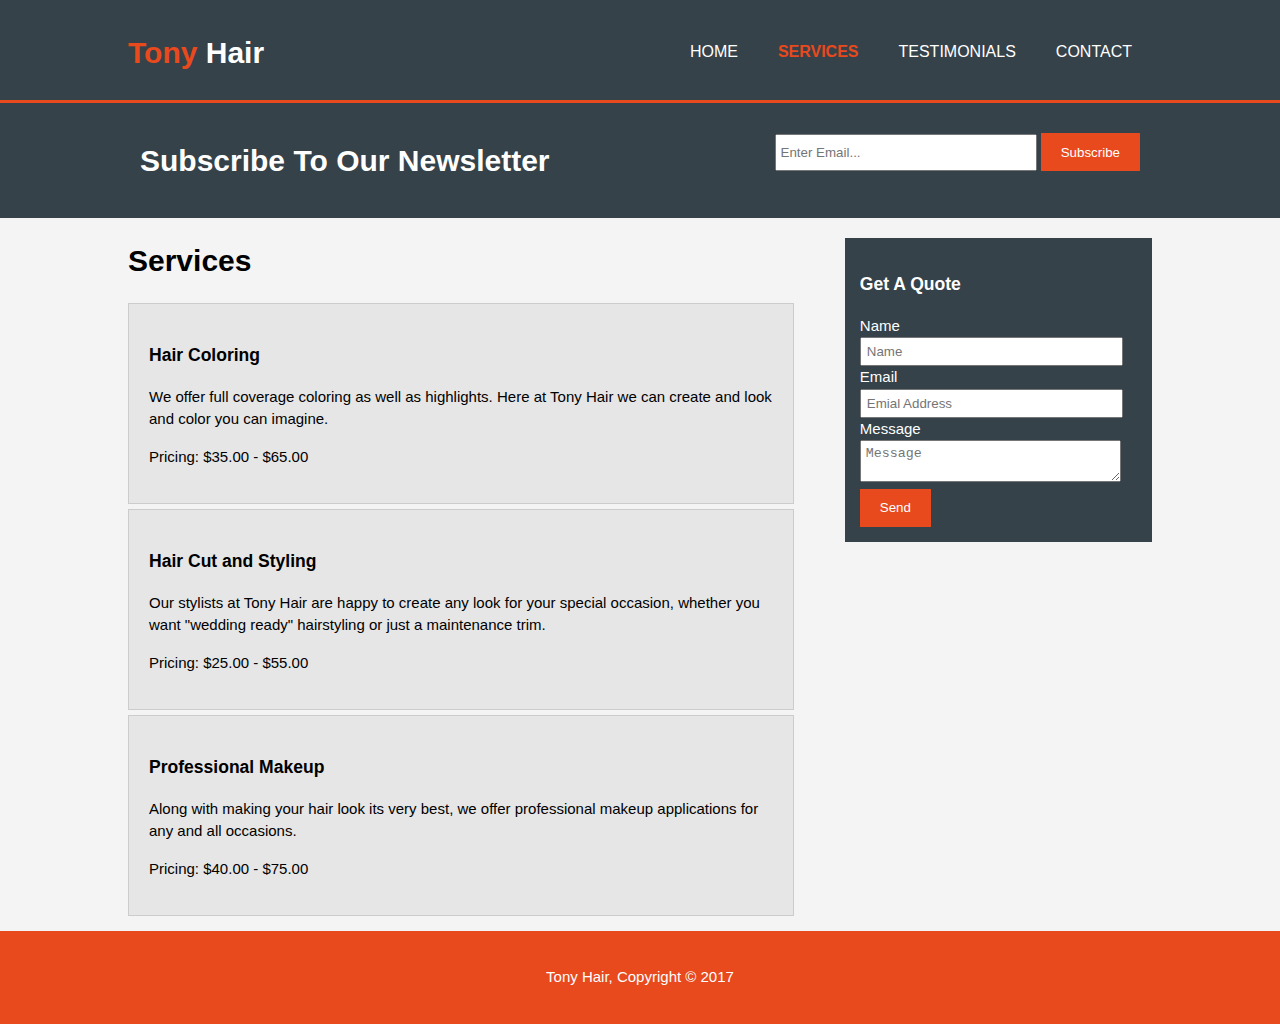
<file: services.html>
<!DOCTYPE html>
<html>
  <head>
    <meta charset="utf-8">
    <meta name="viewport" content="width=device-width">
    <meta name="description" content="Tony Hair">
  	<meta name="author" content="Ashley Wierl">
    <title>Tony Hair | Services</title>
    <link rel="stylesheet" href="./css/style.css">
  </head>
  <body>
    <header>
      <div class="container">
        <div id="branding">
          <h1><span class="highlight">Tony</span> Hair</h1>
        </div>
        <nav>
          <ul>
            <li><a href="index.html">Home</a></li>
            <li class="current"><a href="services.html">Services</a></li>
 	    <li><a href="services.html">Testimonials</a></li>
	    <li><a href="contact.html">Contact</a></li>
          </ul>
        </nav>
      </div>
    </header>

    <section id="newsletter">
      <div class="container">
        <h1>Subscribe To Our Newsletter</h1>
        <form>
          <input type="email" placeholder="Enter Email...">
          <button type="submit" class="button_1">Subscribe</button>
        </form>
      </div>
    </section>

    <section id="main">
      <div class="container">
        <article id="main-col">
          <h1 class="page-title">Services</h1>
          <ul id="services">
            <li>
              <h3>Hair Coloring</h3>
              <p>We offer full coverage coloring as well as highlights. Here at Tony Hair we can create and look and color you can imagine.</p>
						  <p>Pricing: $35.00 - $65.00</p>
            </li>
            <li>
              <h3>Hair Cut and Styling</h3>
              <p>Our stylists at Tony Hair are happy to create any look for your special occasion, whether you want "wedding ready" hairstyling or just a maintenance trim.</p>
						  <p>Pricing: $25.00 - $55.00</p>
            </li>
            <li>
              <h3>Professional Makeup</h3>
              <p>Along with making your hair look its very best, we offer professional makeup applications for any and all occasions.</p>
						  <p>Pricing: $40.00 - $75.00 </p>
            </li>
          </ul>
        </article>

        <aside id="sidebar">
          <div class="dark">
            <h3>Get A Quote</h3>
            <form class="quote">
  						<div>
  							<label>Name</label><br>
  							<input type="text" placeholder="Name">
  						</div>
  						<div>
  							<label>Email</label><br>
  							<input type="email" placeholder="Emial Address">
  						</div>
  						<div>
  							<label>Message</label><br>
  							<textarea placeholder="Message"></textarea>
  						</div>
  						<button class="button_1" type="submit">Send</button>
					</form>
          </div>
        </aside>
      </div>
    </section>

    <footer>
      <p>Tony Hair, Copyright &copy; 2017</p>
    </footer>
  </body>
</html>
</file>
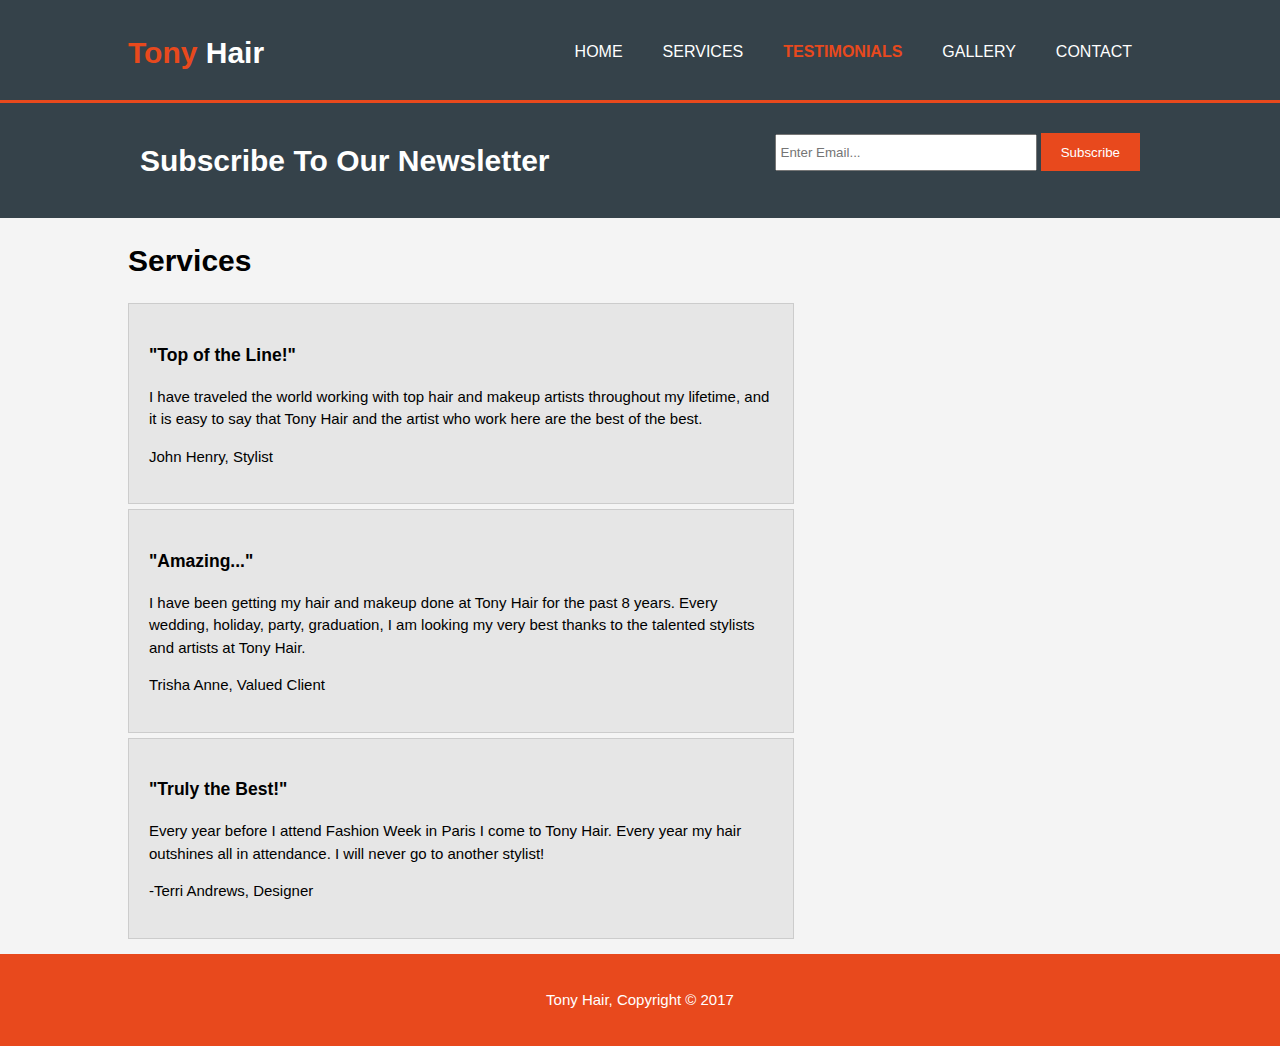
<file: testimonials.html>
<!DOCTYPE html>
<html>
  <head>
    <meta charset="utf-8">
    <meta name="viewport" content="width=device-width">
    <meta name="description" content="Tony Hair">
  	<meta name="author" content="Ashley Wierl">
    <title>Tony Hair | Services</title>
    <link rel="stylesheet" href="./css/style.css">
  </head>
  <body>
    <header>
      <div class="container">
        <div id="branding">
          <h1><span class="highlight">Tony</span> Hair</h1>
        </div>
        <nav>
          <ul>
            <li><a href="index.html">Home</a></li>
            <li><a href="services.html">Services</a></li>
 	    <li class="current"><a href="testimonials.html">Testimonials</a></li>
	    <li><a href="gallery.html">Gallery</a></li>
	    <li><a href="contact.html">Contact</a></li>
          </ul>
        </nav>
      </div>
    </header>

    <section id="newsletter">
      <div class="container">
        <h1>Subscribe To Our Newsletter</h1>
        <form>
          <input type="email" placeholder="Enter Email...">
          <button type="submit" class="button_1">Subscribe</button>
        </form>
      </div>
    </section>

    <section id="main">
      <div class="container">
        <article id="main-col">
          <h1 class="page-title">Services</h1>
          <ul id="services">
            <li>
              <h3>"Top of the Line!"</h3>
              <p>I have traveled the world working with top hair and makeup artists throughout my lifetime, and it is easy to say that Tony Hair and the artist who work here are the best of the best.</p>
						  <p>John Henry, Stylist</p>
            </li>
            <li>
              <h3>"Amazing..."</h3>
              <p>I have been getting my hair and makeup done at Tony Hair for the past 8 years. Every wedding, holiday, party, graduation, I am looking my very best thanks to the talented stylists and artists at Tony Hair.</p>
						  <p>Trisha Anne, Valued Client</p>
            </li>
            <li>
              <h3>"Truly the Best!"</h3>
              <p> Every year before I attend Fashion Week in Paris I come to Tony Hair. Every year my hair outshines all in attendance. I will never go to another stylist!</p>
						  <p>-Terri Andrews, Designer </p>
            </li>
          </ul>
        </article>

      
      </div>
    </section>

    <footer>
      <p>Tony Hair, Copyright &copy; 2017</p>
    </footer>
  </body>
</html>
</file>
<file: css/style.css>
body{
  font: 15px/1.5 Arial, Helvetica,sans-serif;
  padding:0;
  margin:0;
  background-color:#f4f4f4;
}

/* Global */
.container{
  width:80%;
  margin:auto;
  overflow:hidden;
}

ul{
  margin:0;
  padding:0;
}

.button_1{
  height:38px;
  background:#e8491d;
  border:0;
  padding-left: 20px;
  padding-right:20px;
  color:#ffffff;
}

.dark{
  padding:15px;
  background:#35424a;
  color:#ffffff;
  margin-top:10px;
  margin-bottom:10px;
}

/* Header **/
header{
  background:#35424a;
  color:#ffffff;
  padding-top:30px;
  min-height:70px;
  border-bottom:#e8491d 3px solid;
}

header a{
  color:#ffffff;
  text-decoration:none;
  text-transform: uppercase;
  font-size:16px;
}

header li{
  float:left;
  display:inline;
  padding: 0 20px 0 20px;
}

header #branding{
  float:left;
}

header #branding h1{
  margin:0;
}

header nav{
  float:right;
  margin-top:10px;
}

header .highlight, header .current a{
  color:#e8491d;
  font-weight:bold;
}

header a:hover{
  
  font-weight:bold;
}

/* Showcase */
#showcase{
  min-height:400px;
  background:url('../img/bg2.jpg') no-repeat 0 -400px;
  text-align:center;
  color:#ffffff;
}

#showcase h1{
  margin-top:100px;
  font-size:55px;
  margin-bottom:1px;
}

#showcase p{
  font-size:20px;
}

/* Newsletter */
#newsletter{
  padding:15px;
  color:#ffffff;
  background:#35424a
}

#newsletter h1{
  float:left;
}

#newsletter form {
  float:right;
  margin-top:15px;
}

#newsletter input[type="email"]{
  padding:4px;
  height:25px;
  width:250px;
}

/* Boxes */
#boxes{
  margin-top:20px;
}

#boxes .box{
  float:left;
  text-align: center;
  width:30%;
  padding:10px;
}

#boxes .box img{
  width:90px;
}

/* Sidebar */
aside#sidebar{
  float:right;
  width:30%;
  margin-top:10px;
}

aside#sidebar .quote input, aside#sidebar .quote textarea{
  width:90%;
  padding:5px;
}

/* Main-col */
article#main-col{
  float:left;
  width:65%;
}

/* Services */
ul#services li{
  list-style: none;
  padding:20px;
  border: #cccccc solid 1px;
  margin-bottom:5px;
  background:#e6e6e6;
}

footer{
  padding:20px;
  margin-top:10px;
  color:#ffffff;
  background-color:#e8491d;
  text-align: center;
}

/* Media Queries */
@media(max-width: 768px){
  header #branding,
  header nav,
  header nav li,
  #newsletter h1,
  #newsletter form,
  #boxes .box,
  article#main-col,
  aside#sidebar{
    float:none;
    text-align:center;
    width:100%;
  }

  header{
    padding-bottom:20px;
  }

  #showcase h1{
    margin-top:40px;
  }

  #newsletter button, .quote button{
    display:block;
    width:100%;
  }

  #newsletter form input[type="email"], .quote input, .quote textarea{
    width:100%;
    margin-bottom:5px;
  }
}
</file>
